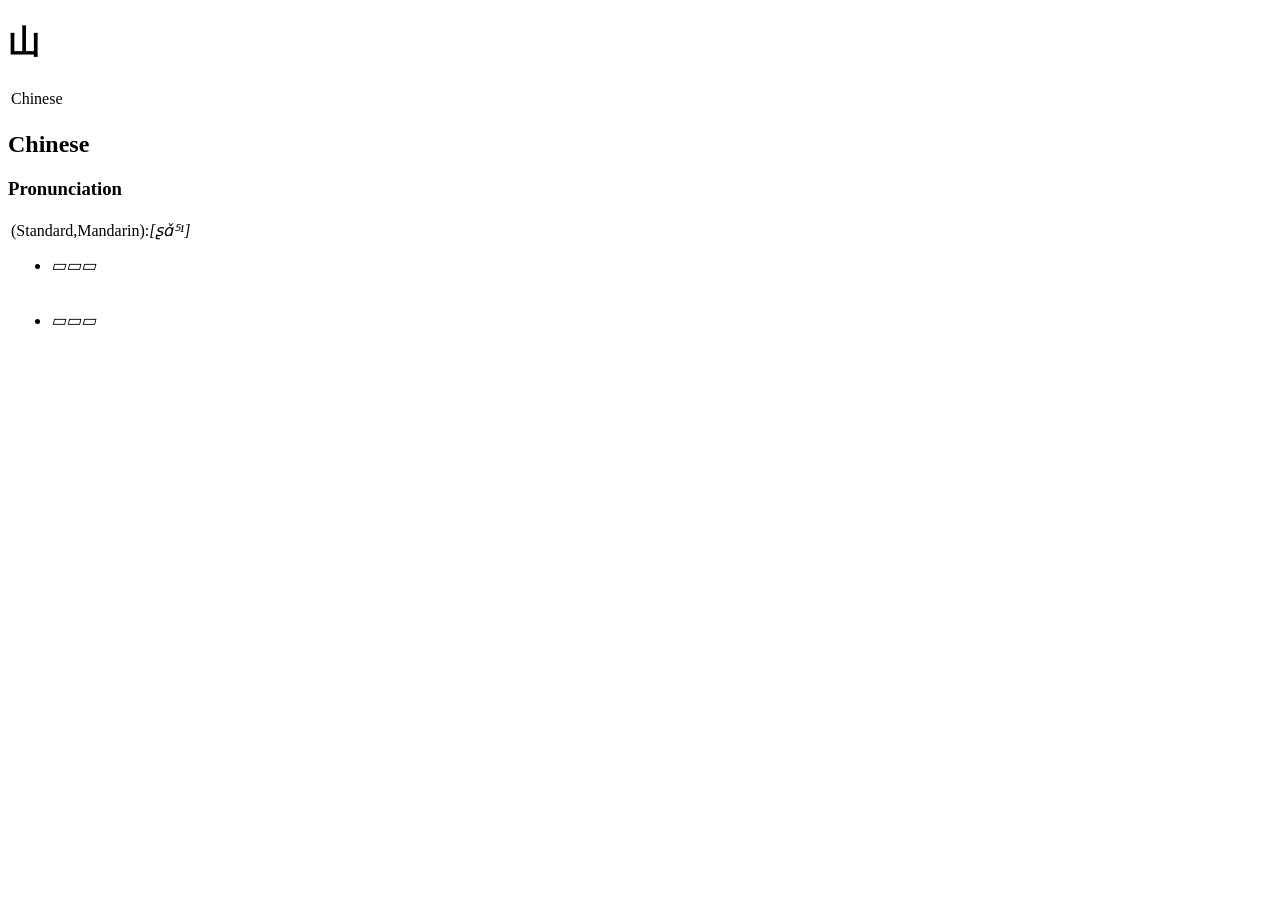
<file: tests/fixtures/wiktionary_山_audio.html>
<!DOCTYPE html>
<html class="client-nojs" lang="en" dir="ltr">
<head>
<meta charset="UTF-8">
<title>山 - Wiktionary, the free dictionary</title>
</head>
<body>
<div id="bodyContent">
<h1 id="firstHeading">山</h1>
<div id="contentSub"></div>
<div id="mw-content-text">
<div class="mw-parser-output">
<div class="etagion">
<table class="Noto_Naskh_Arabic_etym">
<tr><td id="Chinese">Chinese</td></tr>
</table>
</div>
<h2>
<span id="Chinese_noun">Chinese</span>
</h2>
<h3>
<span id="Chinese_pronunciation">Pronunciation</span>
</h3>
<table class="Noto_Naskh_Arabic_pronunciation">
<tr><td>
<div class="Pronunciation IPA">
<div class="Latn">(Standard,<span class="Unicode">Mandarin</span>)<span class="Unicode">:</span><span class="Unicode"><span class="Unicode"><i>[ʂɑ̌⁵¹]</i></span></span></div>
</div>
<div class="Pronunciation">
<div class="Latn">
<ul>
<li><span class="Unicode"><span class="Unicode"><i>▭▭</i></span><span class="Unicode"><i>▭</i></span></span></li>
</ul>
</div>
</div>
</td></tr>
<tr><td>
<div class="Pronunciation">
<div class="Latn">
<ul>
<li><span class="Unicode"><span class="Unicode"><i>▭▭</i></span><span class="Unicode"><i>▭</i></span></span></li>
</ul>
</div>
</div>
</td></tr>
</table>
</div>
</div>
</div>
</body>
</html>
</file>
